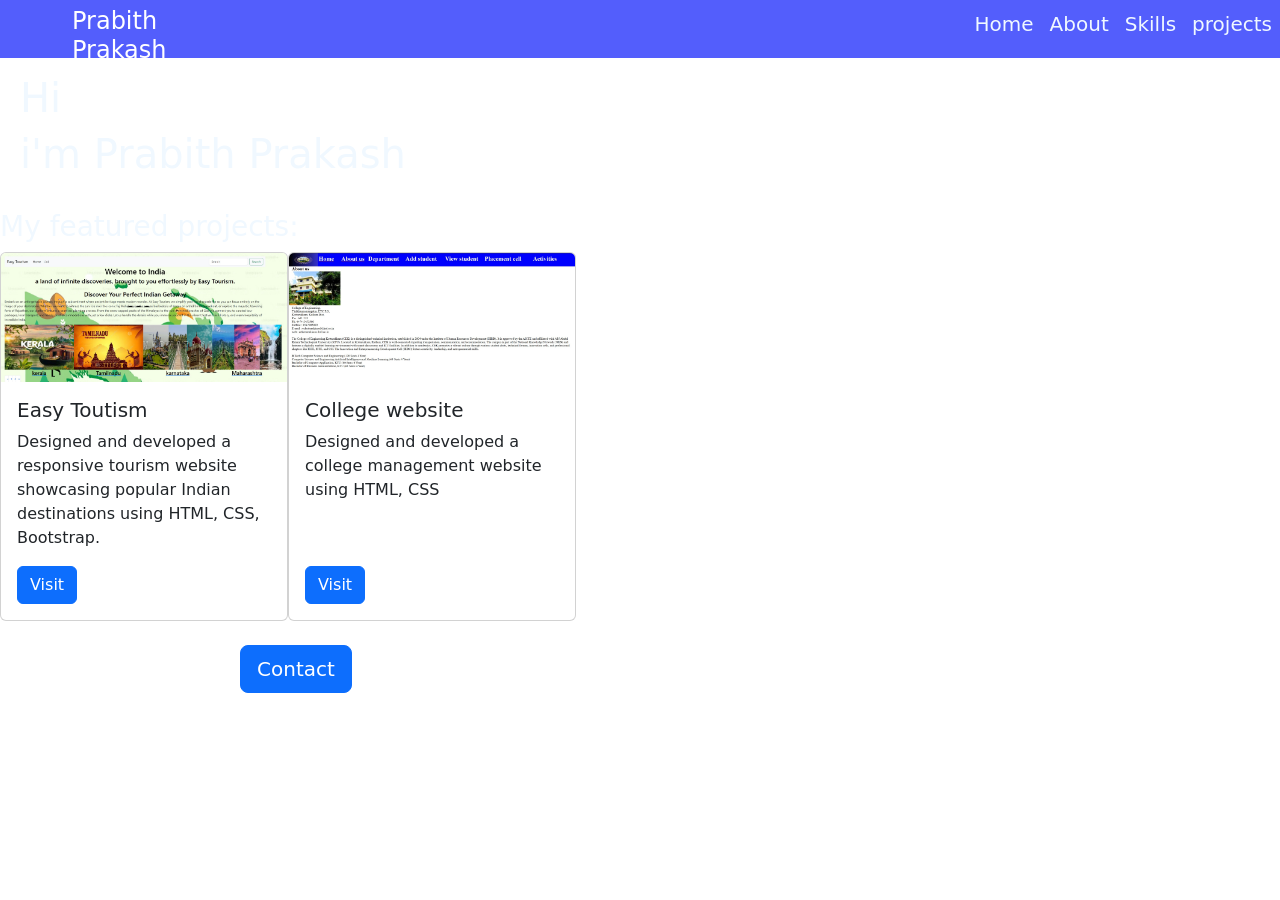
<file: index.html>
<!DOCTYPE html>
<html lang="en">
<head>
    <meta charset="UTF-8">
    <meta name="viewport" content="width=device-width, initial-scale=1.0">
    <title>Document</title>
    <link rel="stylesheet" href="./index.css">
    <link href="https://cdn.jsdelivr.net/npm/bootstrap@5.3.8/dist/css/bootstrap.min.css" rel="stylesheet" integrity="sha384-sRIl4kxILFvY47J16cr9ZwB07vP4J8+LH7qKQnuqkuIAvNWLzeN8tE5YBujZqJLB" crossorigin="anonymous">
<script src="https://cdn.jsdelivr.net/npm/bootstrap@5.3.8/dist/js/bootstrap.bundle.min.js" integrity="sha384-FKyoEForCGlyvwx9Hj09JcYn3nv7wiPVlz7YYwJrWVcXK/BmnVDxM+D2scQbITxI" crossorigin="anonymous"></script>
</head>
<body>
<nav class="navbar navbar-expand-lg bg-body-tertiary">
  <div class="container-fluid">
      <li class="nav-item">
        <div class="name">
          <h4>Prabith Prakash</h4></div>
        </li>
    <div class="collapse navbar-collapse" id="navbarNavDropdown">
      <ul class="navbar-nav">
        <li class="nav-item">
          <a class="nav-link active" aria-current="page" href="./index.html"><h5 style="color: aliceblue;">Home</h5></a>
        </li>
        <li class="nav-item">
          <a class="nav-link active" aria-current="page" href="./about.html"><h5 style="color: aliceblue;">About</h5></a>
        </li>
        <li class="nav-item">
          <a class="nav-link active" aria-current="page" href="./skills.html"><h5 style="color: aliceblue;">Skills</h5></a>
        </li>
       <li class="nav-item">
          <a class="nav-link active" aria-current="page" href="./projects.html"><h5 style="color: aliceblue;">projects</h5></a>
        </li>
       <li class="nav-item">
          <a class="nav-link active" aria-current="page" href="./contact.html"><h5 style="color: aliceblue;">contact</h5></a>
         
        </li>
      </ul>
    </div>
  </div>
</nav>
<div class="bal"><br><br>
<h1 style="color: aliceblue;">Hi</h1>
<h1  style="color: aliceblue;">i'm Prabith Prakash</h1>
<br>
<h3 style="color: aliceblue;">My featured projects:</h3>
<div class="cardes">
<div class="card" style="width: 18rem;">
  <img src="./Screenshot 2026-06-17 013037.jpg" class="card-img-top" alt="...">
  <div class="card-body">
    <h5 class="card-title">Easy Toutism</h5>
    <p class="card-text">Designed and developed a responsive tourism website showcasing popular Indian destinations using HTML, CSS, Bootstrap.</p>
   
    <a href="https://prabithprakash.github.io/tour/" class="btn btn-primary">Visit</a>
  </div>
</div>
<div class="card" style="width: 18rem;">
  <img src="./2.jpg" class="card-img-top" alt="...">
  <div class="card-body">
    <h5 class="card-title">College website</h5>
    <p class="card-text">Designed and developed a college management website using HTML, CSS</p>
   <br><br>
    <a href="https://prabithprakash.github.io/appleee/" class="btn btn-primary">Visit</a>
  </div>
</div>
</div>
<br>
<div class="button">
<a href="./contact.html"><button type="button" class="btn btn-primary btn-lg">Contact</button></a>
</div>
</div>
</body>
</html>
</file>
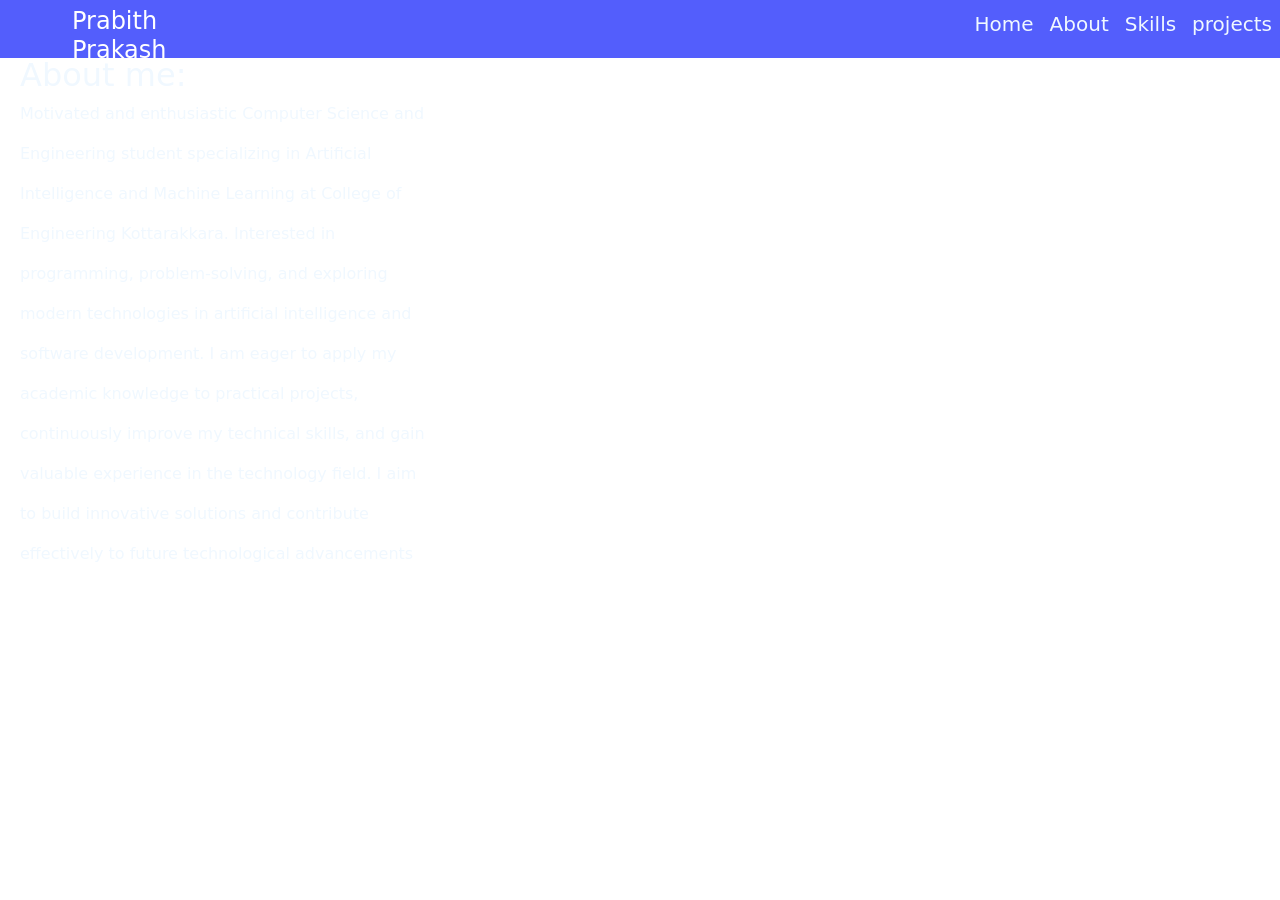
<file: about.html>
<!DOCTYPE html>
<html lang="en">
<head>
    <meta charset="UTF-8">
    <meta name="viewport" content="width=device-width, initial-scale=1.0">
    <title>Document</title>
    <link rel="stylesheet" href="./project.css">
    <link href="https://cdn.jsdelivr.net/npm/bootstrap@5.3.8/dist/css/bootstrap.min.css" rel="stylesheet" integrity="sha384-sRIl4kxILFvY47J16cr9ZwB07vP4J8+LH7qKQnuqkuIAvNWLzeN8tE5YBujZqJLB" crossorigin="anonymous">
<script src="https://cdn.jsdelivr.net/npm/bootstrap@5.3.8/dist/js/bootstrap.bundle.min.js" integrity="sha384-FKyoEForCGlyvwx9Hj09JcYn3nv7wiPVlz7YYwJrWVcXK/BmnVDxM+D2scQbITxI" crossorigin="anonymous"></script>
</head>
<body>
<nav class="navbar navbar-expand-lg bg-body-tertiary">
  <div class="container-fluid">
      <li class="nav-item">
        <div class="name">
          <h4>Prabith Prakash</h4></div>
        </li>
    <div class="collapse navbar-collapse" id="navbarNavDropdown">
      <ul class="navbar-nav">
        <li class="nav-item">
          <a class="nav-link active" aria-current="page" href="./index.html"><h5 style="color: aliceblue;">Home</h5></a>
        </li>
        <li class="nav-item">
          <a class="nav-link active" aria-current="page" href="./about.html"><h5 style="color: aliceblue;">About</h5></a>
        </li>
        <li class="nav-item">
          <a class="nav-link active" aria-current="page" href="./skills.html"><h5 style="color: aliceblue;">Skills</h5></a>
        </li>
       <li class="nav-item">
          <a class="nav-link active" aria-current="page" href="./projects.html"><h5 style="color: aliceblue;">projects</h5></a>
        </li>
       <li class="nav-item">
          <a class="nav-link active" aria-current="page" href="./contact.html"><h5 style="color: aliceblue;">contact</h5></a>
         
        </li>
      </ul>
    </div>
  </div>
</nav> <div class="bal" style="color: aliceblue;" >
    <h2>About me:</h2>
    <p>Motivated and enthusiastic Computer Science and</p>
<p>Engineering student specializing in Artificial</p>
<p>Intelligence and Machine Learning at College of</p>
<p>Engineering Kottarakkara. Interested in</p>
<p>programming, problem-solving, and exploring</p>
<p>modern technologies in artificial intelligence and</p>
<p>software development. I am eager to apply my</p>
<p>academic knowledge to practical projects,</p>
<p>continuously improve my technical skills, and gain</p>
<p>valuable experience in the technology field. I aim</p>
<p>to build innovative solutions and contribute</p>
<p>effectively to future technological advancements</p>
<br><br><br>
</div>
</body></html>
</file>
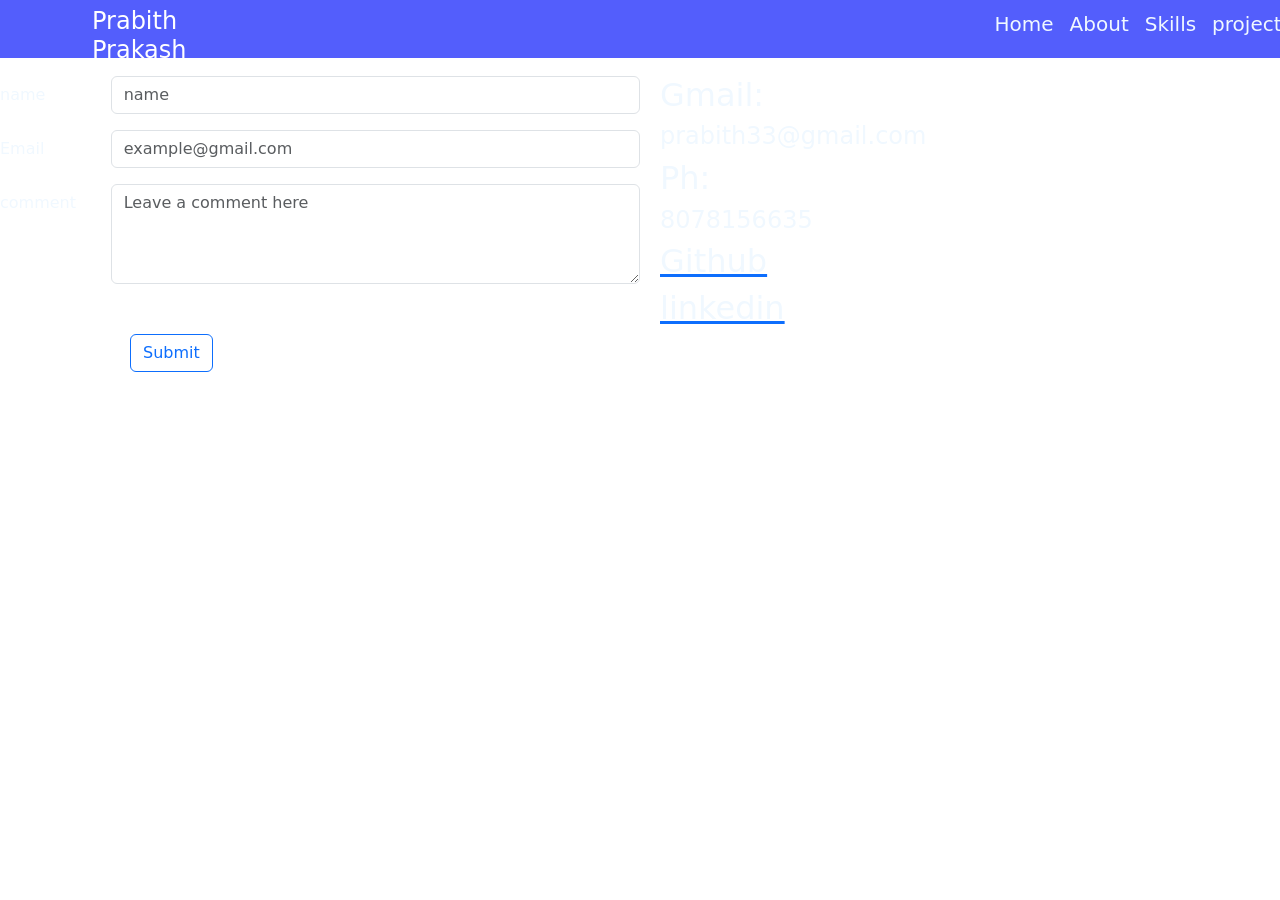
<file: contact.html>
<!DOCTYPE html>
<html lang="en">
<head>
    <meta charset="UTF-8">
    <meta name="viewport" content="width=device-width, initial-scale=1.0">
    <title>Document</title>
    <link rel="stylesheet" href="./contact.css">
    <link rel="stylesheet" href="./project.css">
    <link href="https://cdn.jsdelivr.net/npm/bootstrap@5.3.8/dist/css/bootstrap.min.css" rel="stylesheet" integrity="sha384-sRIl4kxILFvY47J16cr9ZwB07vP4J8+LH7qKQnuqkuIAvNWLzeN8tE5YBujZqJLB" crossorigin="anonymous">
<script src="https://cdn.jsdelivr.net/npm/bootstrap@5.3.8/dist/js/bootstrap.bundle.min.js" integrity="sha384-FKyoEForCGlyvwx9Hj09JcYn3nv7wiPVlz7YYwJrWVcXK/BmnVDxM+D2scQbITxI" crossorigin="anonymous"></script>
</head>
<body>
<nav class="navbar navbar-expand-lg bg-body-tertiary">
  <div class="container-fluid">
      <li class="nav-item">
        <div class="name">
          <h4>Prabith Prakash</h4></div>
        </li>
    <div class="collapse navbar-collapse" id="navbarNavDropdown">
      <ul class="navbar-nav">
        <li class="nav-item">
          <a class="nav-link active" aria-current="page" href="./index.html"><h5 style="color: aliceblue;">Home</h5></a>
        </li>
        <li class="nav-item">
          <a class="nav-link active" aria-current="page" href="./about.html"><h5 style="color: aliceblue;">About</h5></a>
        </li>
        <li class="nav-item">
          <a class="nav-link active" aria-current="page" href="./skills.html"><h5 style="color: aliceblue;">Skills</h5></a>
        </li>
       <li class="nav-item">
          <a class="nav-link active" aria-current="page" href="./projects.html"><h5 style="color: aliceblue;">projects</h5></a>
        </li>
       <li class="nav-item">
          <a class="nav-link active" aria-current="page" href="./contact.html"><h5 style="color: aliceblue;">contact</h5></a>
         
        </li>
      </ul>
    </div>
  </div>
</nav>
<div class="bal" style="color: aliceblue;" >
  <div class="middle">
  <div class="left">
<form action="./about.html">
      <div class="row mb-3">
    <label for="name" class="col-sm-2 col-form-label">name</label>
    <div class="col-sm-10">
      <input type="text" placeholder="name" class="form-control" id="name">
    </div>
  </div>
  <div class="row mb-3">
    <label for="inputEmail3" class="col-sm-2 col-form-label">Email</label>
    <div class="col-sm-10">
      <input type="email" placeholder="example@gmail.com" class="form-control" id="inputEmail3">
    </div>
  </div>

   <div class="row btn-outline-primary">
    <label for="comment" class="col-sm-2 col-form-label " >comment</label>
  <div class="col-sm-10">
  <textarea class="form-control" placeholder="Leave a comment here" id="floatingTextarea2" style="height: 100px"></textarea>
</div>
  </div>

<div class="button">
<button type="submit" class="btn btn-outline-primary" >Submit</button>
</div>
</form>
</div>
<div class="right">
    <h2>Gmail:</h2>
    <h4>prabith33@gmail.com</h4>
    <h2>Ph:</h2>
      <h4>8078156635</h4>
    <a target="_blank" href="https://github.com/PrabithPrakash"><h2 style="color: aliceblue;">Github</h2></a>
     <a target="_blank" href="https://www.linkedin.com/in/prabith-prakash-50a44a333 "><h2 style="color: aliceblue;">linkedin</h2></a>

</div></div></div>
</body>
</html>
</file>
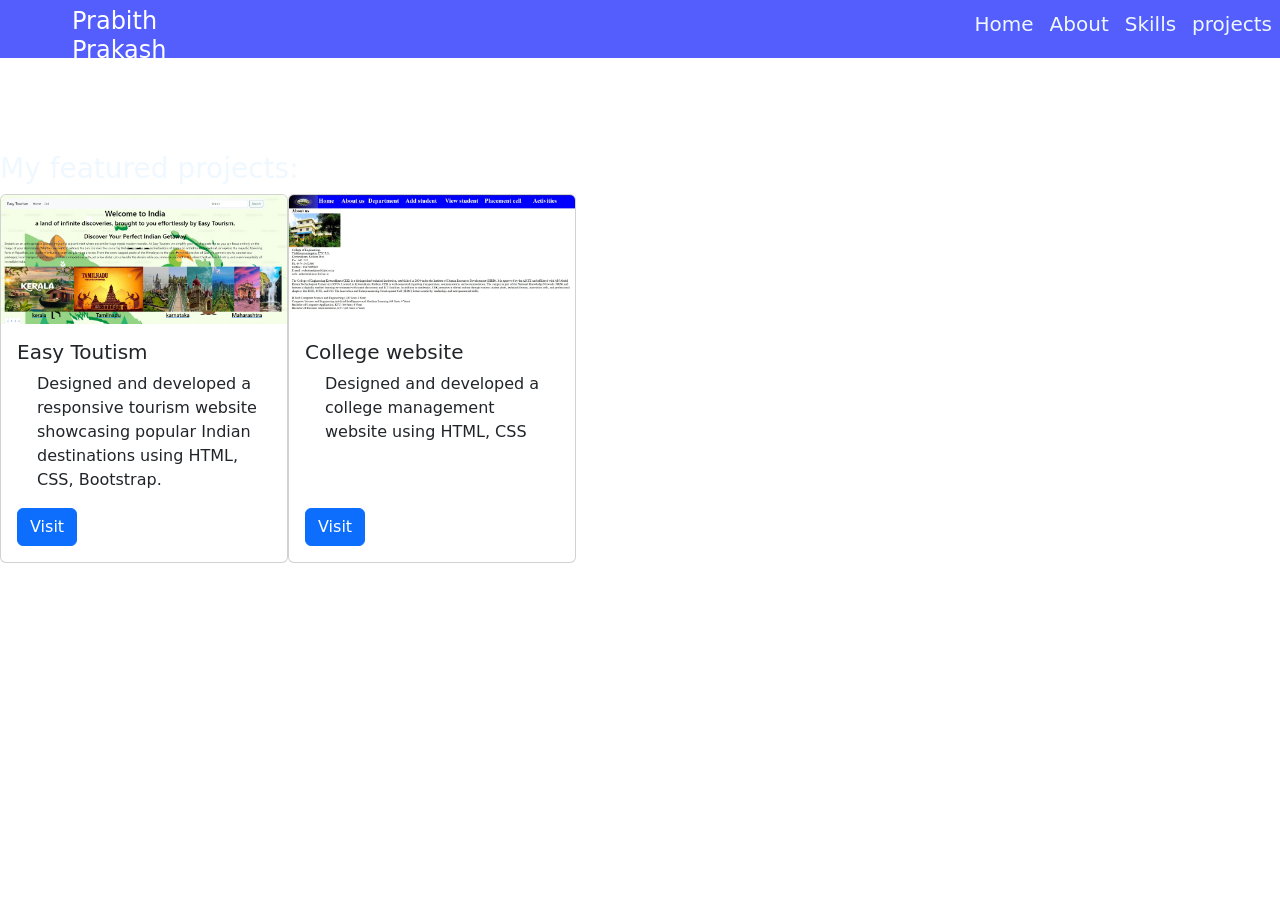
<file: projects.html>
<!DOCTYPE html>
<html lang="en">
<head>
    <meta charset="UTF-8">
    <meta name="viewport" content="width=device-width, initial-scale=1.0">
    <title>Document</title>
    <link rel="stylesheet" href="./project.css">
    <link href="https://cdn.jsdelivr.net/npm/bootstrap@5.3.8/dist/css/bootstrap.min.css" rel="stylesheet" integrity="sha384-sRIl4kxILFvY47J16cr9ZwB07vP4J8+LH7qKQnuqkuIAvNWLzeN8tE5YBujZqJLB" crossorigin="anonymous">
<script src="https://cdn.jsdelivr.net/npm/bootstrap@5.3.8/dist/js/bootstrap.bundle.min.js" integrity="sha384-FKyoEForCGlyvwx9Hj09JcYn3nv7wiPVlz7YYwJrWVcXK/BmnVDxM+D2scQbITxI" crossorigin="anonymous"></script>
</head>
<body>
    
<nav class="navbar navbar-expand-lg bg-body-tertiary">
  <div class="container-fluid">
      <li class="nav-item">
        <div class="name">
          <h4>Prabith Prakash</h4></div>
        </li>
    <div class="collapse navbar-collapse" id="navbarNavDropdown">
      <ul class="navbar-nav">
        <li class="nav-item">
          <a class="nav-link active" aria-current="page" href="./index.html"><h5 style="color: aliceblue;">Home</h5></a>
        </li>
        <li class="nav-item">
          <a class="nav-link active" aria-current="page" href="./about.html"><h5 style="color: aliceblue;">About</h5></a>
        </li>
        <li class="nav-item">
          <a class="nav-link active" aria-current="page" href="./skills.html"><h5 style="color: aliceblue;">Skills</h5></a>
        </li>
       <li class="nav-item">
          <a class="nav-link active" aria-current="page" href="./projects.html"><h5 style="color: aliceblue;">projects</h5></a>
        </li>
       <li class="nav-item">
          <a class="nav-link active" aria-current="page" href="./contact.html"><h5 style="color: aliceblue;">contact</h5></a>
         
        </li>
      </ul>
    </div>
  </div>
</nav>
<div class="bal"><br><br><br>
<br>
<h3 style="color: aliceblue;">My featured projects:</h3>
<div class="cardes">
<div class="card" style="width: 18rem;">
  <img src="./Screenshot 2026-06-17 013037.jpg" class="card-img-top" alt="...">
  <div class="card-body">
    <h5 class="card-title">Easy Toutism</h5>
    <p class="card-text">Designed and developed a responsive tourism website showcasing popular Indian destinations using HTML, CSS, Bootstrap.</p>
   
    <a href="https://prabithprakash.github.io/tour/" class="btn btn-primary">Visit</a>
  </div>
</div>
<div class="card" style="width: 18rem;">
  <img src="./2.jpg" class="card-img-top" alt="...">
  <div class="card-body">
    <h5 class="card-title">College website</h5>
    <p class="card-text">Designed and developed a college management website using HTML, CSS</p>
   <br><br>
    <a href="https://prabithprakash.github.io/appleee/" class="btn btn-primary">Visit</a>
  </div>
</div>
</div>
</div>
</body>
</html>
</file>
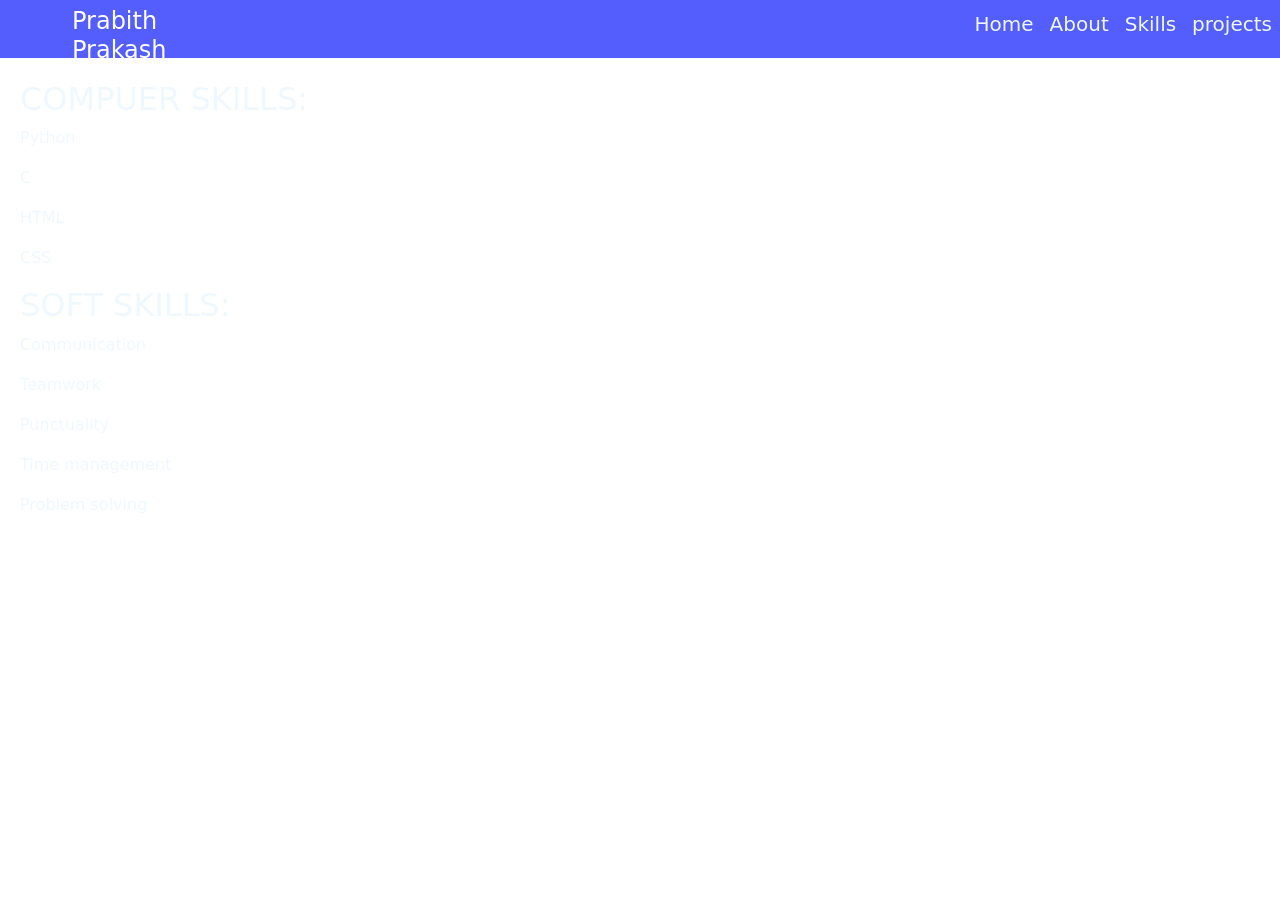
<file: skills.html>
<!DOCTYPE html>
<html lang="en">
<head>
    <meta charset="UTF-8">
    <meta name="viewport" content="width=device-width, initial-scale=1.0">
    <title>Document</title>
    <link rel="stylesheet" href="./project.css">
    <link href="https://cdn.jsdelivr.net/npm/bootstrap@5.3.8/dist/css/bootstrap.min.css" rel="stylesheet" integrity="sha384-sRIl4kxILFvY47J16cr9ZwB07vP4J8+LH7qKQnuqkuIAvNWLzeN8tE5YBujZqJLB" crossorigin="anonymous">
<script src="https://cdn.jsdelivr.net/npm/bootstrap@5.3.8/dist/js/bootstrap.bundle.min.js" integrity="sha384-FKyoEForCGlyvwx9Hj09JcYn3nv7wiPVlz7YYwJrWVcXK/BmnVDxM+D2scQbITxI" crossorigin="anonymous"></script>
</head>
<body>
    <div class="top">
<nav class="navbar navbar-expand-lg bg-body-tertiary">
  <div class="container-fluid">
      <li class="nav-item">
        <div class="name">
          <h4>Prabith Prakash</h4></div>
        </li>
    <div class="collapse navbar-collapse" id="navbarNavDropdown">
      <ul class="navbar-nav">
        <li class="nav-item">
          <a class="nav-link active" aria-current="page" href="./index.html"><h5 style="color: aliceblue;">Home</h5></a>
        </li>
        <li class="nav-item">
          <a class="nav-link active" aria-current="page" href="./about.html"><h5 style="color: aliceblue;">About</h5></a>
        </li>
        <li class="nav-item">
          <a class="nav-link active" aria-current="page" href="./skills.html"><h5 style="color: aliceblue;">Skills</h5></a>
        </li>
       <li class="nav-item">
          <a class="nav-link active" aria-current="page" href="./projects.html"><h5 style="color: aliceblue;">projects</h5></a>
        </li>
       <li class="nav-item">
          <a class="nav-link active" aria-current="page" href="./contact.html"><h5 style="color: aliceblue;">contact</h5></a>
         
        </li>
      </ul>
    </div>
    </div> </nav>
</div>
  <div class="bal" style="color: aliceblue;" >
    <br>
  <h2>COMPUER SKILLS:</h2>
  <p>Python</p>
  <p>C</p>
  <p>HTML</p>
  <p>CSS</p>
  <h2>SOFT SKILLS:</h2>
  <P>Communication</P>
  <p>Teamwork</p>
  <p>Punctuality</p>
  <p>Time management</p>
  <p>Problem solving</p>
  <br><br><br><br><br>
 </div>
</body></html>
</file>
<file: index.css>
*{
    margin: 0;
    padding: 0;
}
.name{
    margin-right: 800px;
    color: #ffffff;
    margin-left: 60px;
}

.container-fluid{
    margin-top: -10px;
    background-color: rgb(83, 94, 252);
    height: 60px;
    margin-bottom: -10px;
}
.bal{
    margin-top: -30px;
    width: 100%;
    height: 700px;
    background-image: url(https://template.canva.com/EAGQDGxKpkA/1/0/900w-YbIIM7dK-QM.jpg);
background-repeat: no-repeat;
background-size: cover;

}
h1{
    margin-left: 20px;
}
.cardes{
    display: flex;
}
.button{
    margin-left: 240px;
}
.foot{
    margin-left: 48%;
}
.email{
    
    height: 31px;
    background-color: rgb(131, 131, 245);
}
</file>
<file: project.css>
*{
    margin: 0;
    padding: 0;
}
.name{
    margin-right: 800px;
    color: #ffffff;
    margin-left: 60px;
}

.container-fluid{
    margin-top: -10px;
    background-color: rgb(83, 94, 252);
    height: 60px;
    margin-bottom: -10px;
}
.bal{
    width: 100%;
    height: 647px;
    background-image: url(https://template.canva.com/EAGQDGxKpkA/1/0/900w-YbIIM7dK-QM.jpg);
background-repeat: no-repeat;
background-size: cover;

}
h1,h2,p{
    margin-left: 20px;
   
}
.cardes{
    display: flex;
}
.foot{
    margin-left: 48%;
}
.email{
    
    height: 31px;
    background-color: rgb(131, 131, 245);
}
</file>
<file: contact.css>
*{
    padding: 0;
    margin: 0;
}
.middle{
    display: flex;
}
.left,.right{
    margin-top: 20px;
}
.left{
    margin-bottom: 10px;
    width: 50%;

}
h2,h4{
    margin-left: 20px;
}
.button{
    margin-left: 130px;
    margin-top: 50px;
}
</file>
